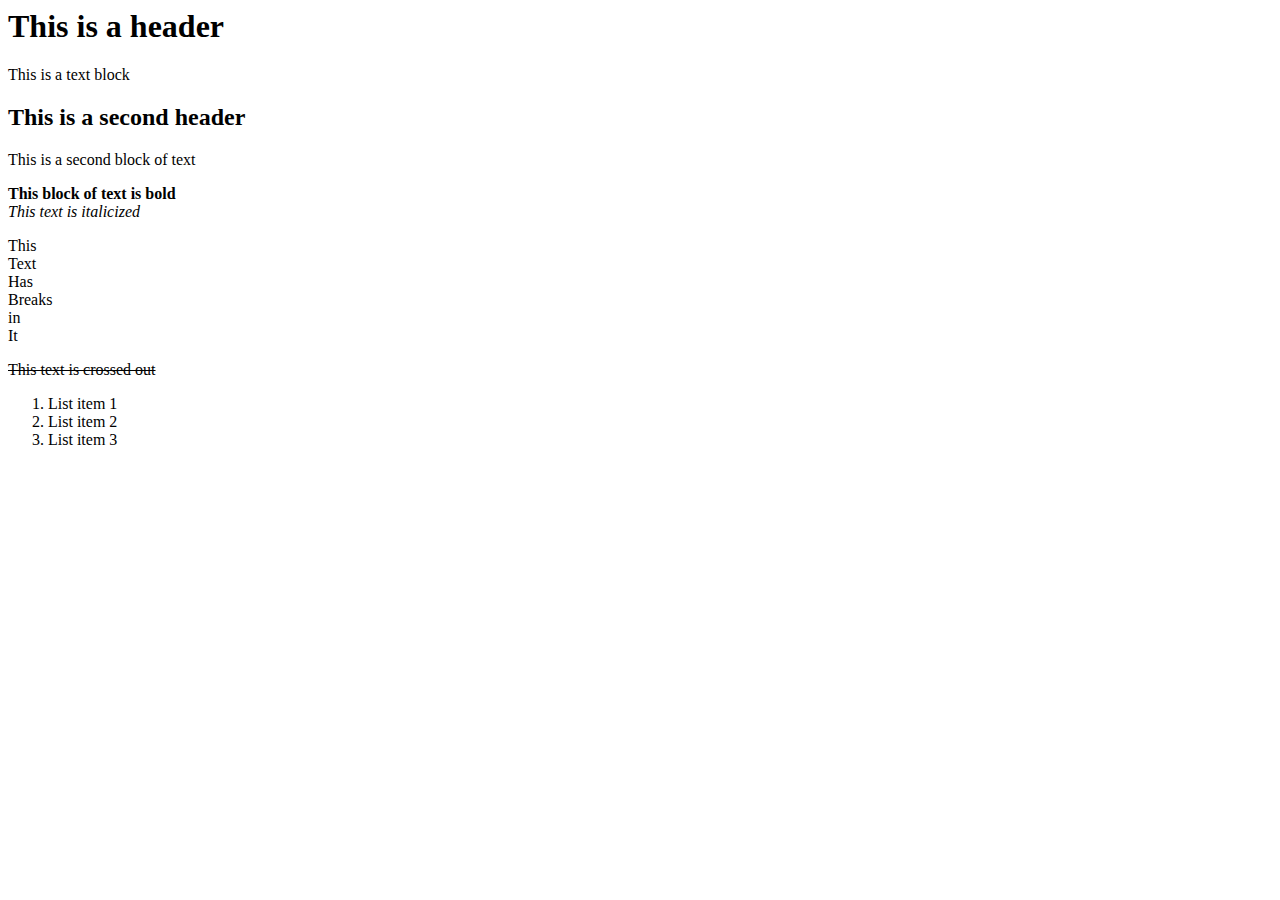
<file: Index.html>
<html>
<title>This is a title</title>
<h1>This is a header</h1>
<p>This is a text block</p>
<h2>This is a second header</h2>
<p>This is a second block of text</p>
<b>This block of text is bold<br></b>
<i>This text is italicized</i>
<p>This<br>Text<br>Has<br>Breaks<br>in<br>It</p>
<p><s>This text is crossed out</s></p>
<ol>
<li>List item 1</li>
<li>List item 2</li>
<li>List item 3</li>
</ol>
</html>
</file>
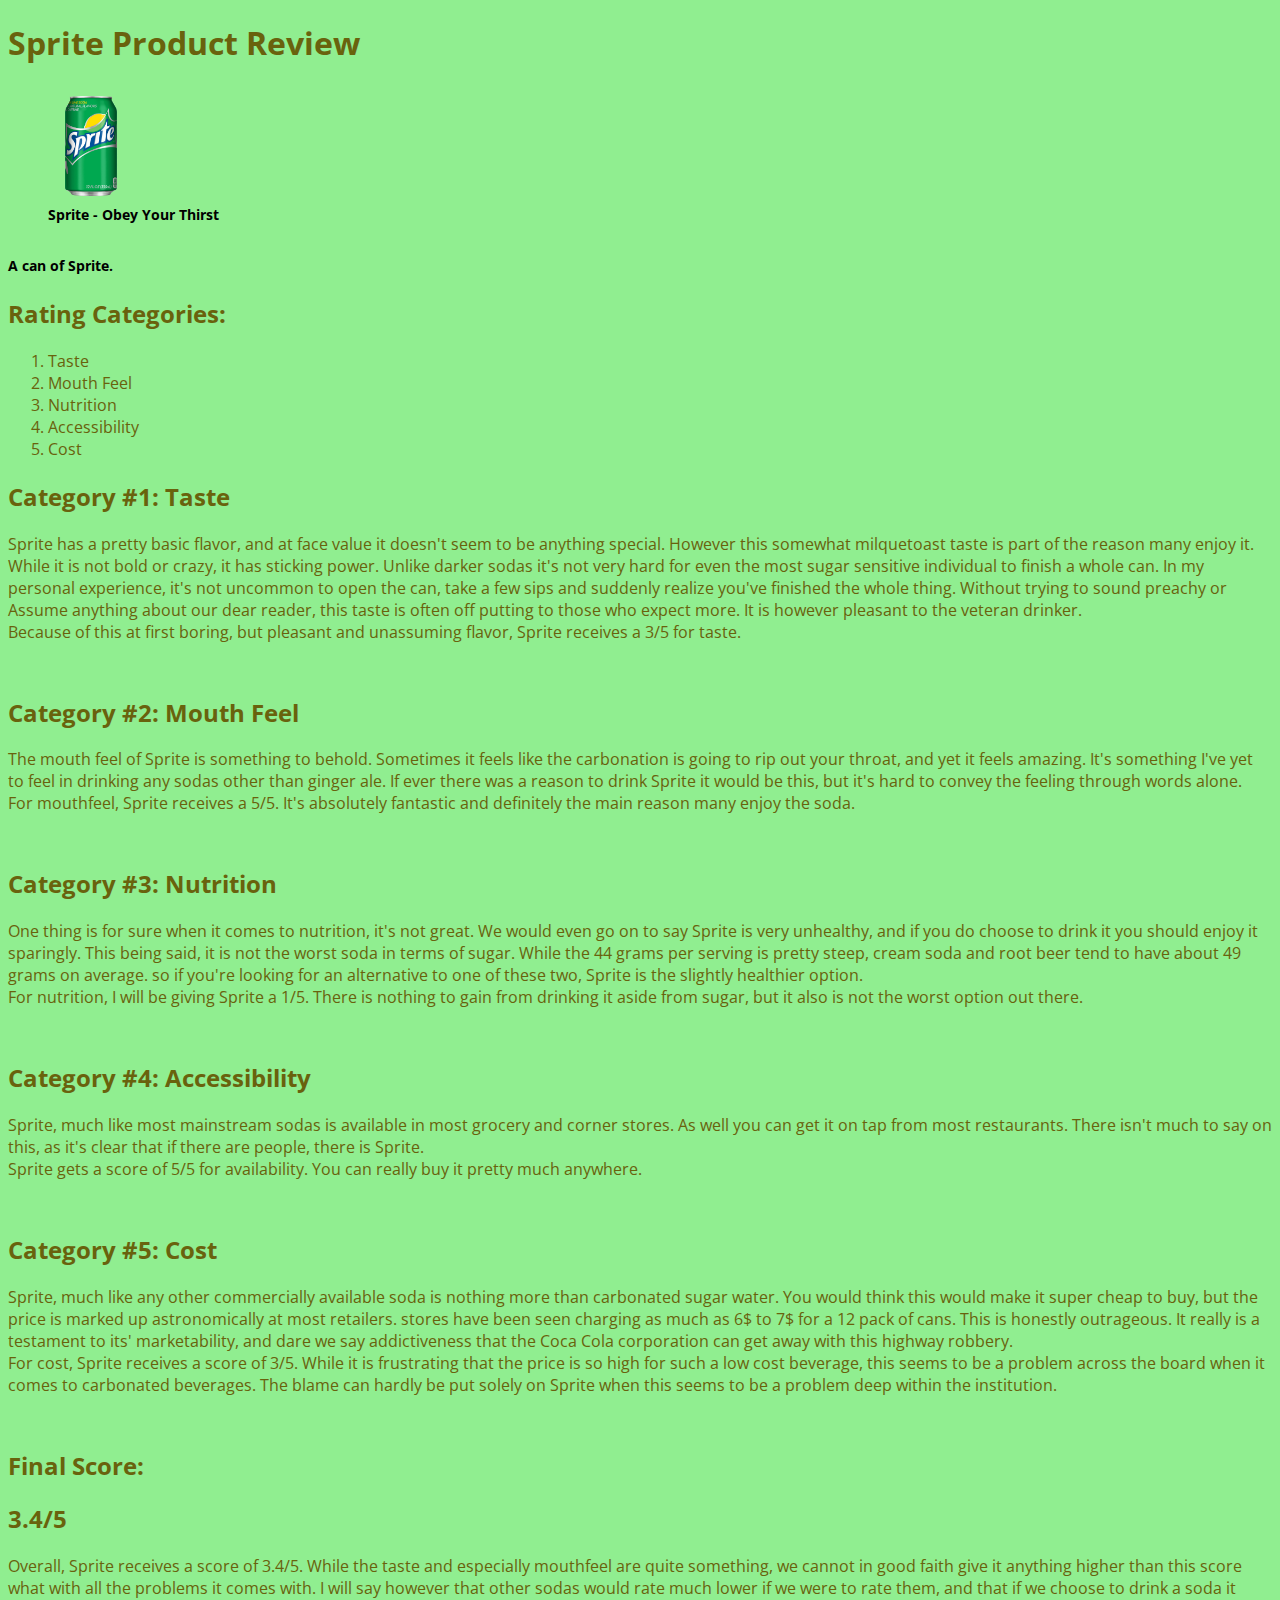
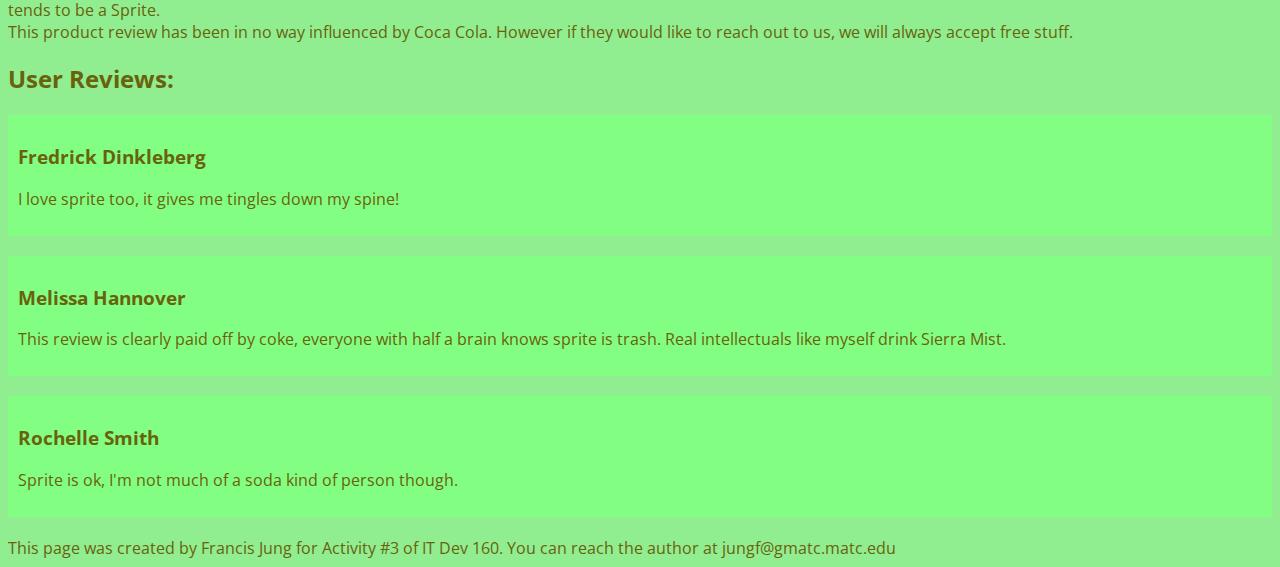
<file: Activity 3/index.html>
<!DOCTYPE html>
<meta name="viewport" content="width=device-width, initial-scale=1">
<link rel ="stylesheet" type= "text/css" href="css/master.css">
<link rel ="stylesheet" type= "text/css" href="https://fonts.googleapis.com/css?family=Open+Sans">
<head>
<title>Sprite Product Review</title>
</head>
<body>

<header><h1>Sprite Product Review</h1</header>
<main>
    <figure>
        <img src="Images/sprite.png" alt="A can of Sprite">
        <figcaption class= "caption">
            Sprite - <span class= "caption">Obey Your Thirst</span>
        </figcaption>
    </figure>
    <p id= "product-description" class = "caption">
        A can of Sprite.
    </p>
</main>


<h2>Rating Categories:</h2>
<ol>
<li>Taste</li>
<li>Mouth Feel</li>
<li>Nutrition</li>
<li>Accessibility</li>
<li>Cost</li>
</ol>

<h2>Category #1: Taste</h2>

<p>Sprite has a pretty basic flavor, and at face value it doesn't seem to be anything special. However this somewhat milquetoast taste is part of the reason many enjoy it.
While it is not bold or crazy, it has sticking power. Unlike darker sodas it's not very hard for even the most sugar sensitive individual to finish a whole can.
In my personal experience, it's not uncommon to open the can, take a few sips and suddenly realize you've finished the whole thing. Without trying to sound preachy or 
Assume anything about our dear reader, this taste is often off putting to those who expect more. It is however pleasant to the veteran drinker.
<br>Because of this at first boring, but pleasant and unassuming flavor, Sprite receives a 3/5 for taste.</p>

<h2><br>Category #2: Mouth Feel</h2>

<p>The mouth feel of Sprite is something to behold. Sometimes it feels like the carbonation is going to rip out your throat, and yet it feels amazing.
It's something I've yet to feel in drinking any sodas other than ginger ale. If ever there was a reason to drink Sprite it would be this, but it's hard to
convey the feeling through words alone.
<br>For mouthfeel, Sprite receives a 5/5. It's absolutely fantastic and definitely the main reason many enjoy the soda.</p>

<h2><br>Category #3: Nutrition</h2>
<p>One thing is for sure when it comes to nutrition, it's not great. We would even go on to say Sprite is very unhealthy, and if you do choose to drink it you
should enjoy it sparingly. This being said, it is not the worst soda in terms of sugar. While the 44 grams per serving is pretty steep, cream soda and root beer tend to have about 49 grams on
average. so if you're looking for an alternative to one of these two, Sprite is the slightly healthier option.
<br>For nutrition, I will be giving Sprite a 1/5. There is nothing to gain from drinking it aside from sugar, but it also is not the worst option out there. </p>

<h2><br>Category #4: Accessibility</h2>
<p>Sprite, much like most mainstream sodas is available in most grocery and corner stores. As well you can get it on tap from most restaurants. There isn't much to say
on this, as it's clear that if there are people, there is Sprite.
<br>Sprite gets a score of 5/5 for availability. You can really buy it pretty much anywhere.</p>

<h2><br>Category #5: Cost</h2>
<p>Sprite, much like any other commercially available soda is nothing more than carbonated sugar water. You would think this would make it super cheap to buy,
but the price is marked up astronomically at most retailers. stores have been seen charging as much as 6$ to 7$ for a 12 pack of cans. This is honestly outrageous.
It really is a testament to its' marketability, and dare we say addictiveness that the Coca Cola corporation can get away with this highway robbery.
<br>For cost, Sprite receives a score of 3/5. While it is frustrating that the price is so high for such a low cost beverage, this seems to be a problem across
the board when it comes to carbonated beverages. The blame can hardly be put solely on Sprite when this seems to be a problem deep within the institution.<br></p>

<h2><br>Final Score:</h2>
<h2>3.4/5</h2>
<p>Overall, Sprite receives a score of 3.4/5. While the taste and especially mouthfeel are quite something, we cannot in good faith give it anything higher than this score
what with all the problems it comes with. I will say however that other sodas would rate much lower if we were to rate them, and that if we choose to drink a soda
it tends to be a Sprite.<br>
This product review has been in no way influenced by Coca Cola. However if they would like to reach out to us, we will always accept free stuff.</p>

<h2>User Reviews:</h2>
<div class="review">
    <h3>Fredrick Dinkleberg</h3>
    <p>I love sprite too, it gives me tingles down my spine!</p>
</div>
<div class="review">
    <h3>Melissa Hannover</h3>
    <p>This review is clearly paid off by coke, everyone with half a brain knows sprite is trash. Real intellectuals like myself drink Sierra Mist.</p>
</div>
<div class="review">
    <h3>Rochelle Smith</h3>
    <p>Sprite is ok, I'm not much of a soda kind of person though.</p>
</div>

<footer>This page was created by Francis Jung for Activity #3 of IT Dev 160. You can reach the author at jungf@gmatc.matc.edu</footer>
</body>
</html>
</file>
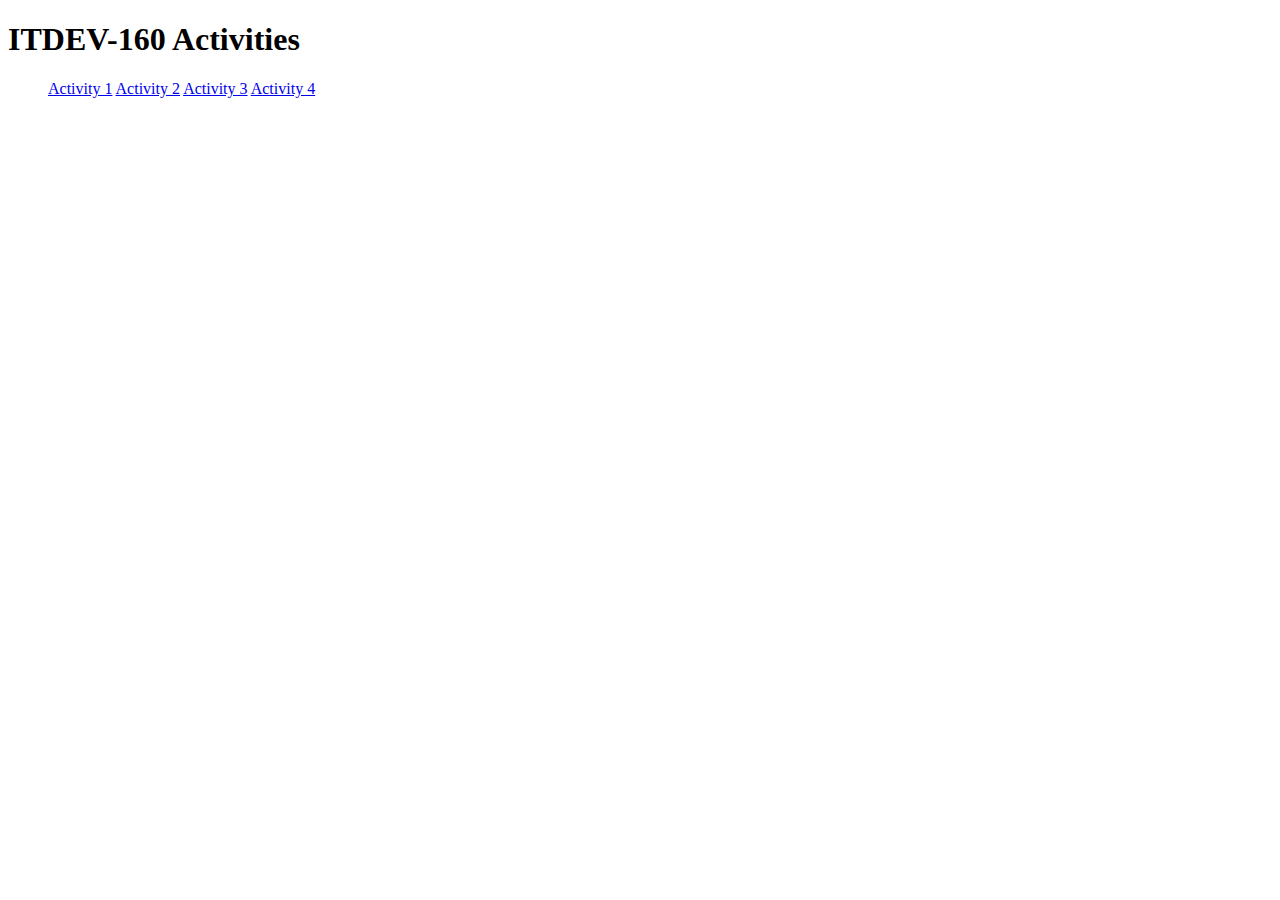
<file: websites/index.html>
<!DOCTYPE html>
<html lang="en">
<head>
    <meta charset="UTF-8">
    <meta name="viewport" content="width=device-width, initial-scale=1.0">
    <title>ITDEV-160 Activities</title>
</head>
<body>
    <h1>ITDEV-160 Activities</h1>
    <ul>
        <l1><a href="activity-1/index.html"> Activity 1</a></l1>
        <l1><a href="activity-2/index.html"> Activity 2</a></l1>
        <l1><a href="activity-3/index.html"> Activity 3</a></l1>
        <l1><a href="activity-4/index.html"> Activity 4</a></l1>
    </ul>
</body>
</html>
</file>
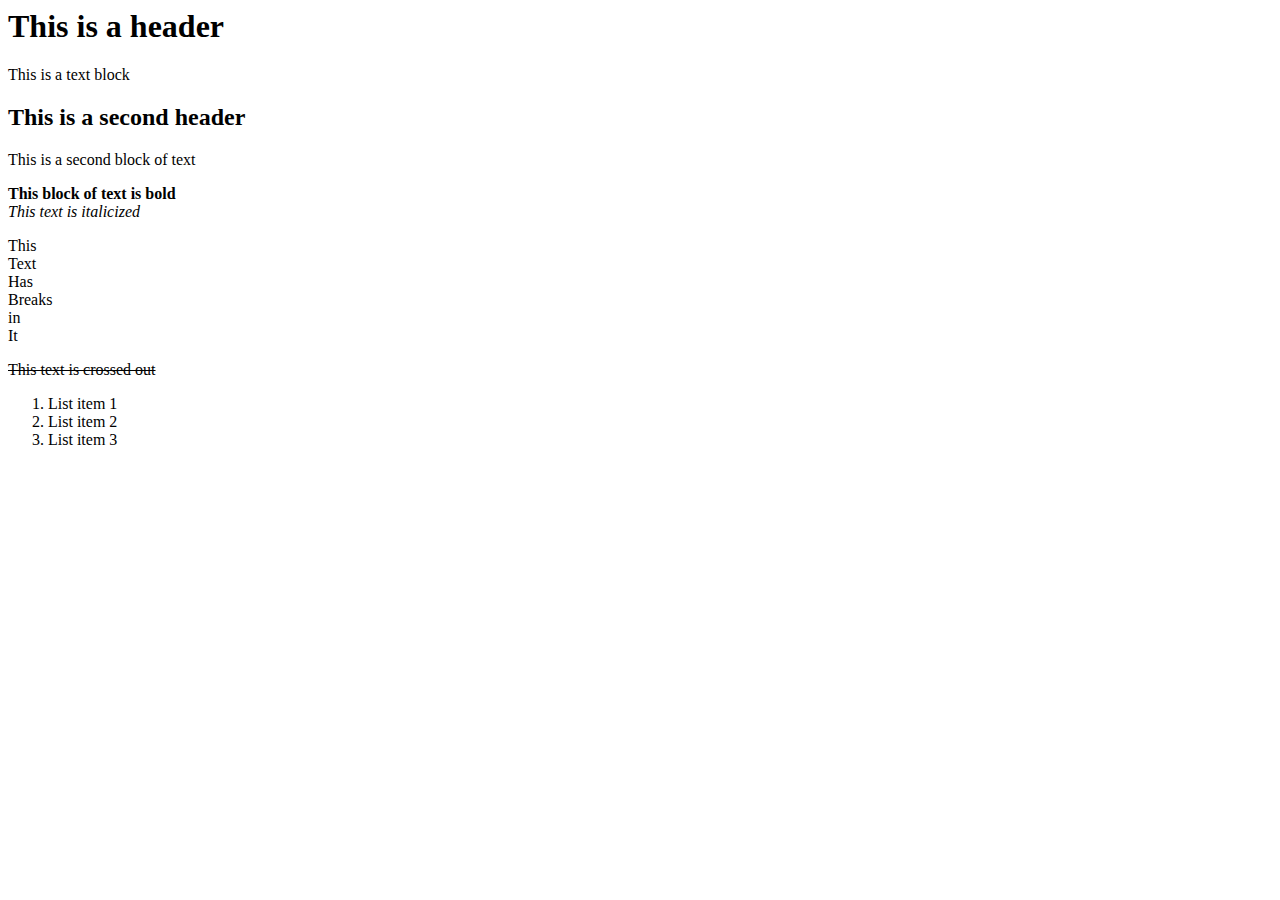
<file: websites/activity-2/index.html>
<html>
    <title>This is a title</title>
    <h1>This is a header</h1>
    <p>This is a text block</p>
    <h2>This is a second header</h2>
    <p>This is a second block of text</p>
    <b>This block of text is bold<br></b>
    <i>This text is italicized</i>
    <p>This<br>Text<br>Has<br>Breaks<br>in<br>It</p>
    <p><s>This text is crossed out</s></p>
    <ol>
    <li>List item 1</li>
    <li>List item 2</li>
    <li>List item 3</li>
    </ol>
</html>
</file>
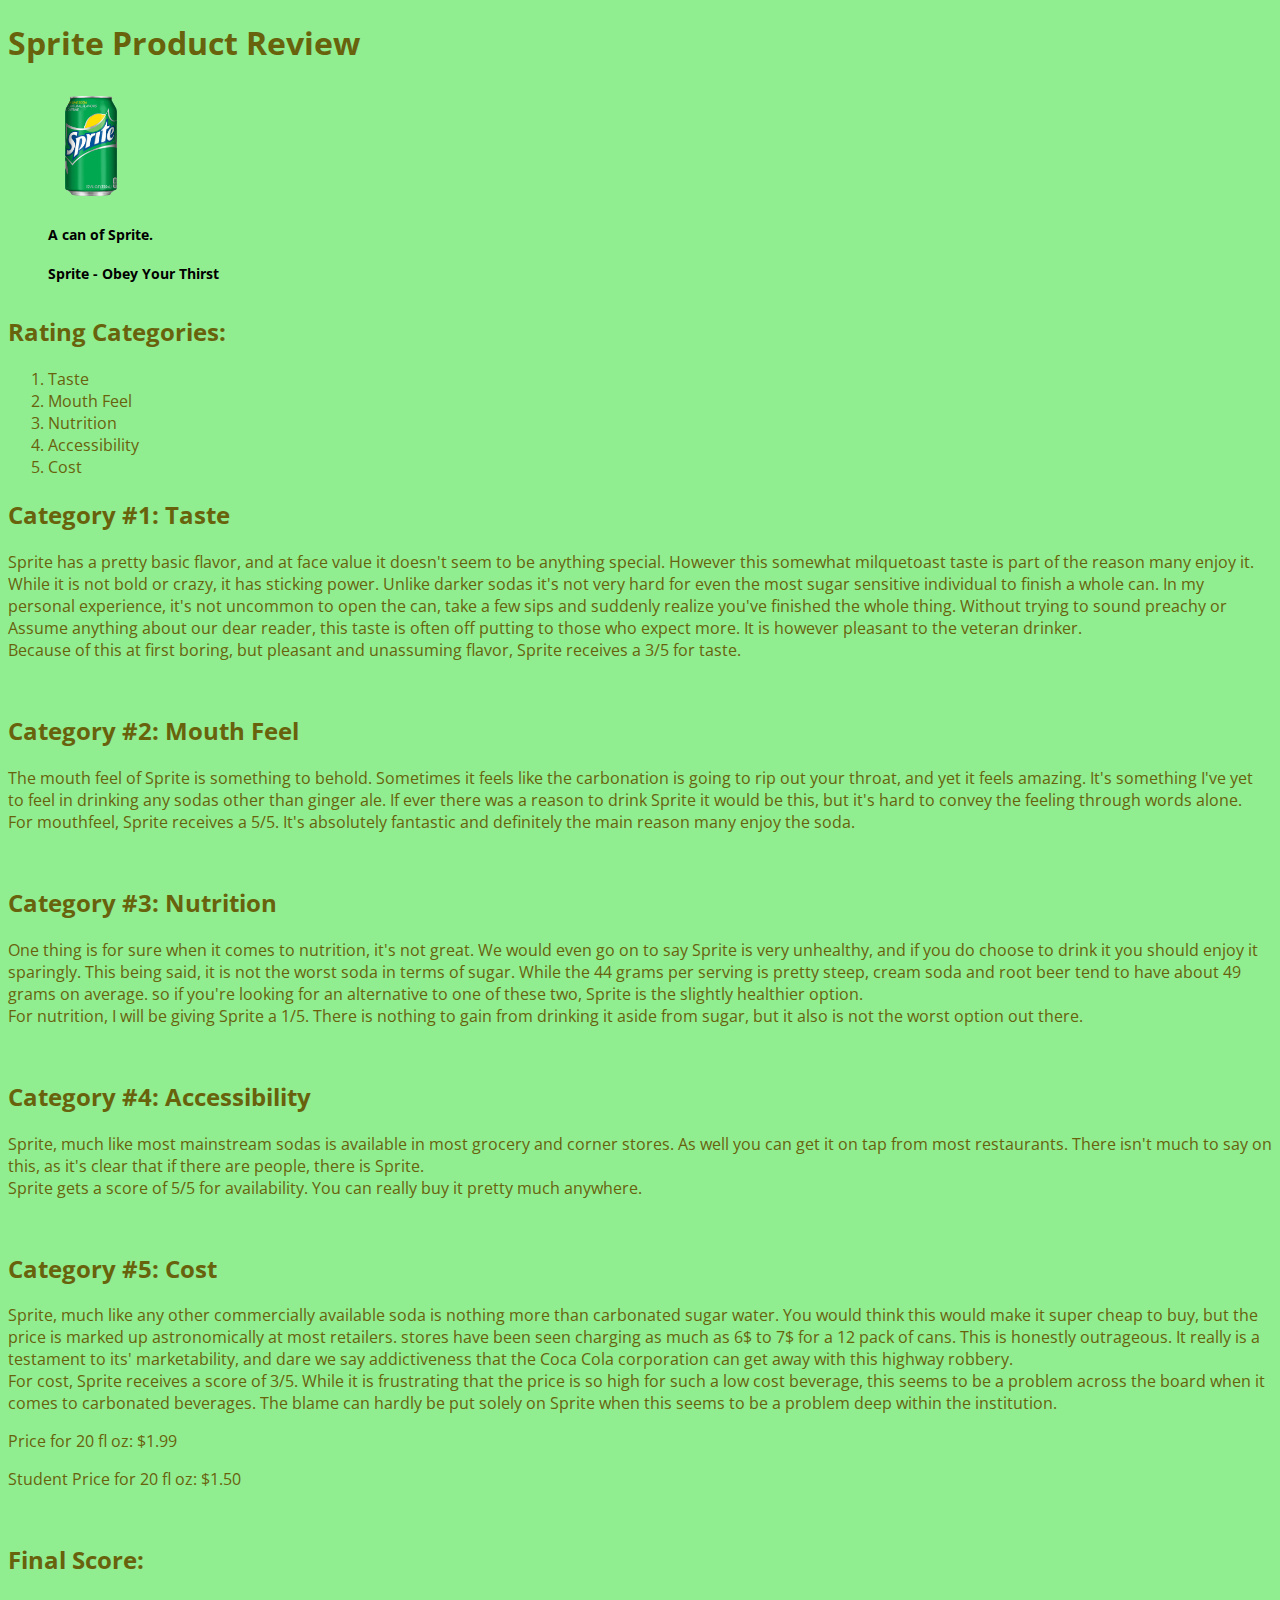
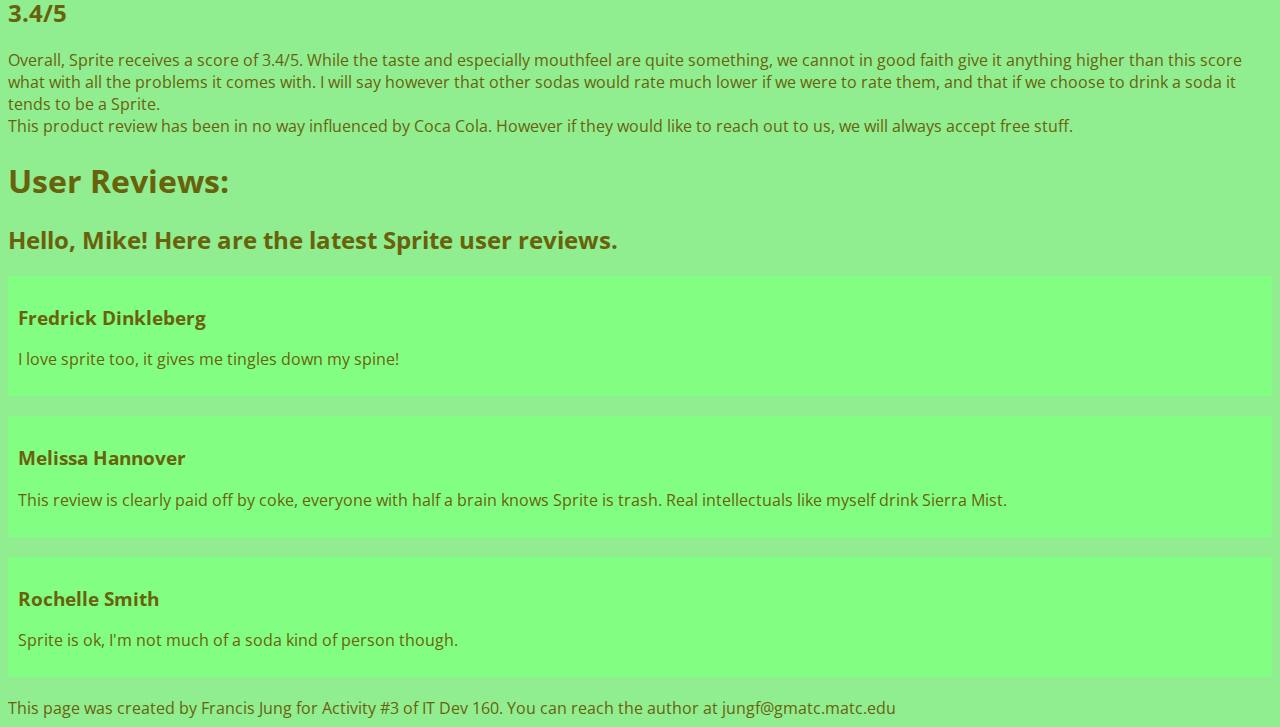
<file: websites/activity-3/index.html>
<!DOCTYPE html>
<meta name="viewport" content="width=device-width, initial-scale=1">
<link rel ="stylesheet" type= "text/css" href="css/master.css">
<link rel ="stylesheet" type= "text/css" href="https://fonts.googleapis.com/css?family=Open+Sans">
<head>
<title>Sprite Product Review</title>
</head>
<body>

<header><h1>Sprite Product Review</h1</header>
<main>
    <figure>
        <img src="Images/sprite.png" alt="A can of Sprite">
        <p id= "product-description" class = "caption">
            A can of Sprite.
        </p>
        <figcaption class= "caption">
            Sprite - <span class= "caption">Obey Your Thirst</span>
        </figcaption>
    </figure>
</main>


<h2>Rating Categories:</h2>
<ol>
<li>Taste</li>
<li>Mouth Feel</li>
<li>Nutrition</li>
<li>Accessibility</li>
<li>Cost</li>
</ol>

<h2>Category #1: Taste</h2>

<p>Sprite has a pretty basic flavor, and at face value it doesn't seem to be anything special. However this somewhat milquetoast taste is part of the reason many enjoy it.
While it is not bold or crazy, it has sticking power. Unlike darker sodas it's not very hard for even the most sugar sensitive individual to finish a whole can.
In my personal experience, it's not uncommon to open the can, take a few sips and suddenly realize you've finished the whole thing. Without trying to sound preachy or 
Assume anything about our dear reader, this taste is often off putting to those who expect more. It is however pleasant to the veteran drinker.
<br>Because of this at first boring, but pleasant and unassuming flavor, Sprite receives a 3/5 for taste.</p>

<h2><br>Category #2: Mouth Feel</h2>

<p>The mouth feel of Sprite is something to behold. Sometimes it feels like the carbonation is going to rip out your throat, and yet it feels amazing.
It's something I've yet to feel in drinking any sodas other than ginger ale. If ever there was a reason to drink Sprite it would be this, but it's hard to
convey the feeling through words alone.
<br>For mouthfeel, Sprite receives a 5/5. It's absolutely fantastic and definitely the main reason many enjoy the soda.</p>

<h2><br>Category #3: Nutrition</h2>
<p>One thing is for sure when it comes to nutrition, it's not great. We would even go on to say Sprite is very unhealthy, and if you do choose to drink it you
should enjoy it sparingly. This being said, it is not the worst soda in terms of sugar. While the 44 grams per serving is pretty steep, cream soda and root beer tend to have about 49 grams on
average. so if you're looking for an alternative to one of these two, Sprite is the slightly healthier option.
<br>For nutrition, I will be giving Sprite a 1/5. There is nothing to gain from drinking it aside from sugar, but it also is not the worst option out there. </p>

<h2><br>Category #4: Accessibility</h2>
<p>Sprite, much like most mainstream sodas is available in most grocery and corner stores. As well you can get it on tap from most restaurants. There isn't much to say
on this, as it's clear that if there are people, there is Sprite.
<br>Sprite gets a score of 5/5 for availability. You can really buy it pretty much anywhere.</p>

<h2><br>Category #5: Cost</h2>
<p>Sprite, much like any other commercially available soda is nothing more than carbonated sugar water. You would think this would make it super cheap to buy,
but the price is marked up astronomically at most retailers. stores have been seen charging as much as 6$ to 7$ for a 12 pack of cans. This is honestly outrageous.
It really is a testament to its' marketability, and dare we say addictiveness that the Coca Cola corporation can get away with this highway robbery.
<br>For cost, Sprite receives a score of 3/5. While it is frustrating that the price is so high for such a low cost beverage, this seems to be a problem across
the board when it comes to carbonated beverages. The blame can hardly be put solely on Sprite when this seems to be a problem deep within the institution.<br></p>

<p>Price for 20 fl oz: $<span id="price"></span></p>
<p>Student Price for 20 fl oz: $<span id=student-price></span></p>

<h2><br>Final Score:</h2>
<h2>3.4/5</h2>
<p>Overall, Sprite receives a score of 3.4/5. While the taste and especially mouthfeel are quite something, we cannot in good faith give it anything higher than this score
what with all the problems it comes with. I will say however that other sodas would rate much lower if we were to rate them, and that if we choose to drink a soda
it tends to be a Sprite.<br>
This product review has been in no way influenced by Coca Cola. However if they would like to reach out to us, we will always accept free stuff.</p>


<h1>User Reviews:</h1>
<h2 id="greeting"></h2>
<div class="review">
    <h3>Fredrick Dinkleberg</h3>
    <p>I love sprite too, it gives me tingles down my spine!</p>
</div>
<div class="review">
    <h3>Melissa Hannover</h3>
    <p>This review is clearly paid off by coke, everyone with half a brain knows Sprite is trash. Real intellectuals like myself drink Sierra Mist.</p>
</div>
<div class="review">
    <h3>Rochelle Smith</h3>
    <p>Sprite is ok, I'm not much of a soda kind of person though.</p>
</div>

<footer>This page was created by Francis Jung for Activity #3 of IT Dev 160. You can reach the author at jungf@gmatc.matc.edu</footer>
<script src="js/scripts.js"></script>
</body>
</html>
</file>
<file: Activity 3/css/master.css>
body {
  font-family: "Open Sans", "sans-serif";
  color: black;
  background-color: lightgreen;
}

header,footer, h2 {
  color: #69620d;

}

img{
  height: 100px;
  text-align: right;
}
figcaption span {
  font-size: .85cm;
}

p#product-description {
  color: black;
  font-size: 14px;
  margin: 20px 0 20px 0;
  text-align: justify;
}

div.review {
  padding: 10px;
  background-color:rgb(130, 255, 130);
  margin: 20px 0 20px 0;
}
.caption{
  margin:20 px 0 20px 0;
  color: black;
  font-size: 14px;

}
</file>
<file: websites/activity-3/css/master.css>
body {
  font-family: "Open Sans", "sans-serif";
  color: black;
  background-color: lightgreen;
}

header,footer, h2 {
  color: #69620d;

}

img{
  height: 100px;
  text-align: right;
}
figcaption span {
  font-size: .85cm;
}

p#product-description {
  color: black;
  font-size: 14px;
  margin: 20px 0 20px 0;
  text-align: justify;
}

div.review {
  padding: 10px;
  background-color:rgb(130, 255, 130);
  margin: 20px 0 20px 0;
}
.caption{
  margin:20 px 0 20px 0;
  color: black;
  font-size: 14px;

}
</file>
